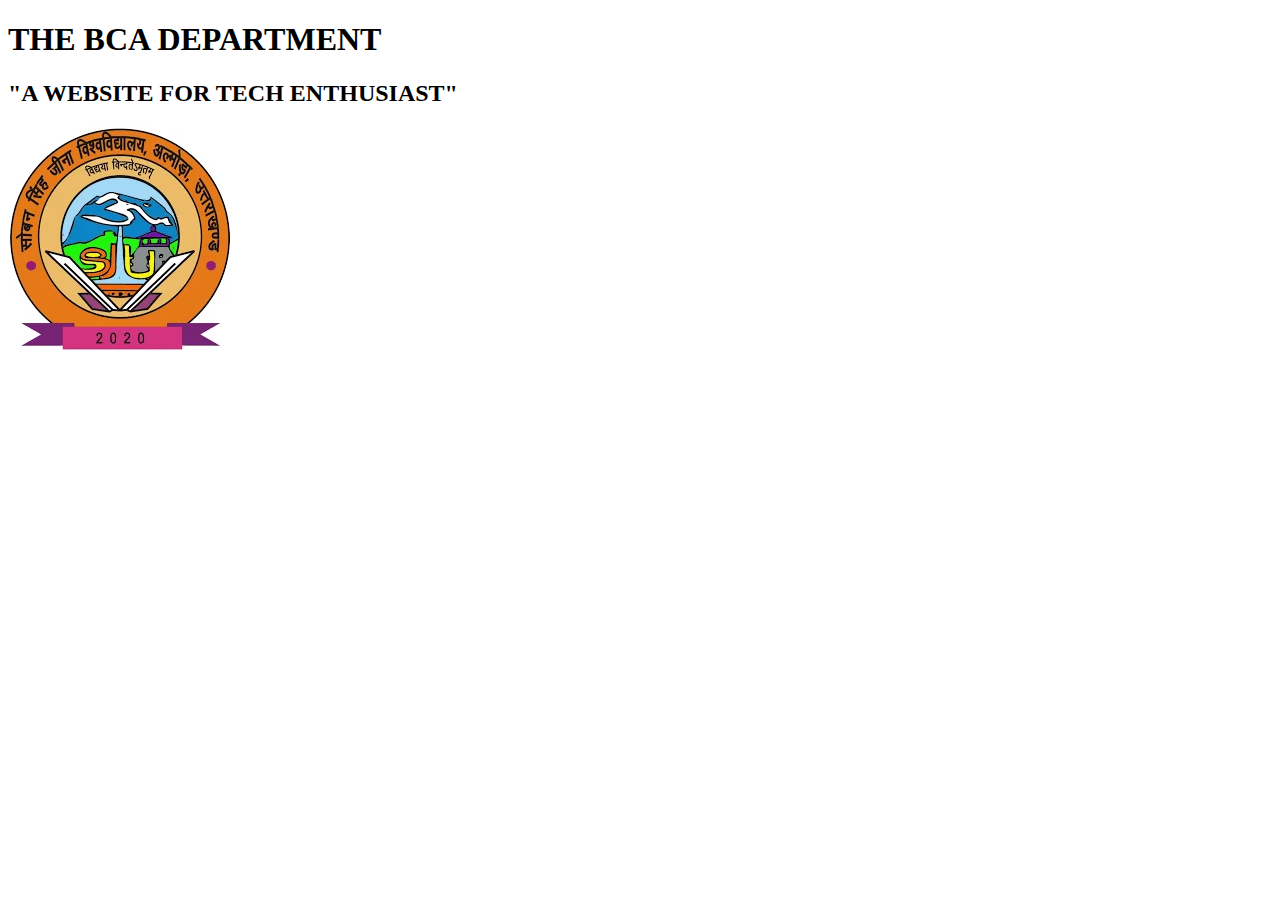
<file: frontend/templates/about.html>
<!DOCTYPE html>
<html lang="en">
  <head>
    <meta charset="UTF-8" />
    <meta name="viewport" content="width=device-width, initial-scale=1.0" />
    <title>ABOUT</title>
    <link rel="stylesheet" type="text/css" href="../static/css/about.css" />

  </head>
  <body>
    <h1>THE BCA DEPARTMENT</h1>
    <h2 class="italic">"A WEBSITE FOR TECH ENTHUSIAST"</h2>
    <img src="../static/img/logo-bca.webp">
  </body>
</html>
</file>
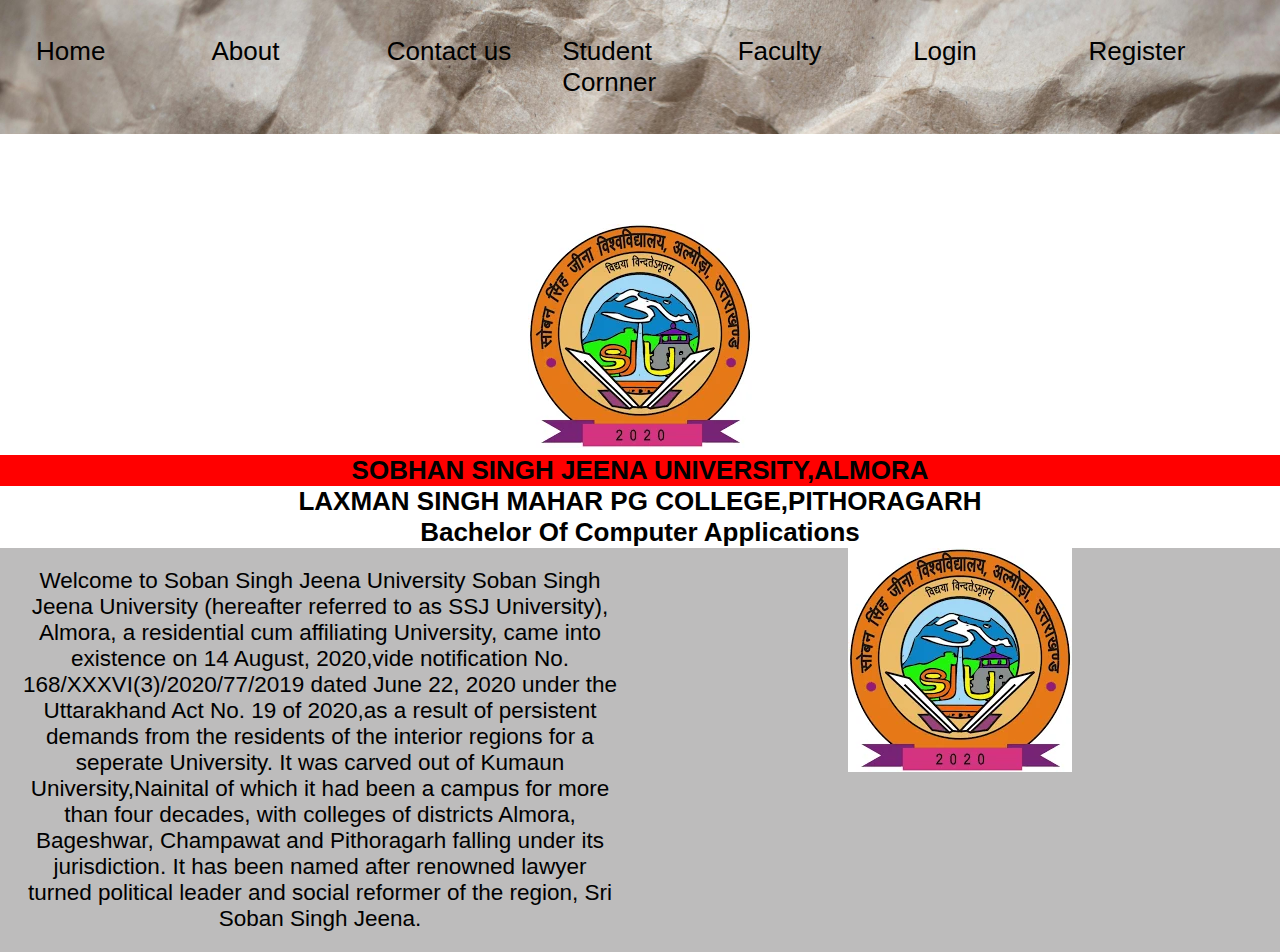
<file: frontend/templates/home.html>
<!DOCTYPE html>
<html lang="en">
  <head>
    <meta charset="UTF-8" />
    <meta name="viewport" content="width=device-width, initial-scale=1.0" />
    <title>Bachelor of Computer Applications</title>
    <link rel="stylesheet" type="text/css" href="../static/css/home.css" />
  </head>
  <body>
    <nav class="navbar">
      <ul>
        <li><a href="/">Home</a></li>
        <!--home will be replaced by logo-->
        <li><a href="/about">About</a></li>
        <li><a href="/contact-us">Contact us</a></li>
        <li><a href="/student-cornner">Student Cornner</a></li>
        <li><a href="/faculty">Faculty</a></li>
        <li><a href="/login">Login</a></li>
        <li><a href="/register">Register</a></li>
        <!-- Add other navigation links as needed -->
      </ul>
    </nav>
    <div class="main">
      <div>
      <img src="../static/img/logo-bca.webp">
      </div>
      <h1 class="heading">SOBHAN SINGH JEENA UNIVERSITY,ALMORA</h1>
      <h5>LAXMAN SINGH MAHAR PG COLLEGE,PITHORAGARH</h5>
      <h6>Bachelor Of Computer Applications</h6>
      <div class="grid-1"><p class="para">
        Welcome to Soban Singh Jeena University
Soban Singh Jeena University (hereafter referred to as SSJ University), Almora, a residential cum affiliating University, came into existence on 14 August, 2020,vide notification No. 168/XXXVI(3)/2020/77/2019 dated June 22, 2020 under the Uttarakhand Act No. 19 of 2020,as a result of persistent demands from the residents of the interior regions for a seperate University. It was carved out of Kumaun University,Nainital of which it had been a campus for more than four decades, with colleges of districts Almora, Bageshwar, Champawat and Pithoragarh falling under its jurisdiction. It has been named after renowned lawyer turned political leader and social reformer of the region, Sri Soban Singh Jeena.
      </p>
      <div class="img">
        <img src="../static/img/logo-bca.webp" alt="img">
      </div>
    </div>
    </div>

  </body>
</html>
</file>
<file: frontend/static/css/about.css>
.italic {
    font-family: italic;
}
</file>
<file: frontend/static/css/home.css>
* {
  margin: 0;
  padding: 0;
  box-sizing: border-box;
  font-family: "Gill Sans", "Gill Sans MT", Calibri, "Trebuchet MS", sans-serif;
  font-size: 26px;
}

.navbar {
  background-color: beige;
  padding: 4vh;
  background-image: url("../img/bg-3.jpg");
  background-repeat: no-repeat;
  background-size: cover;
}
.navbar ul {
  display: grid;
  gap: 20px;
  grid-template-columns: repeat(7, 1fr);
  list-style: none;
}

.heading{
  background: red;
}

.navbar ul li a {
  text-decoration: none;
  color: black;
}

.main {
  padding-top: 10vh;
  padding-bottom: 10vh;
  background-color: white;
  text-align: center;
  height: 64vh;
}

.footer {
  padding-top: 5vh;
  background-color: rgba(115, 99, 84, 0.551);
  text-align: center;
}
.para {
  font-size: 2.5vh;
  padding: 20px;
}

.grid-1{
  display: grid;
  grid-template-columns: 1fr 1fr;
  background: rgba(176, 174, 174, 0.831);
}
</file>
